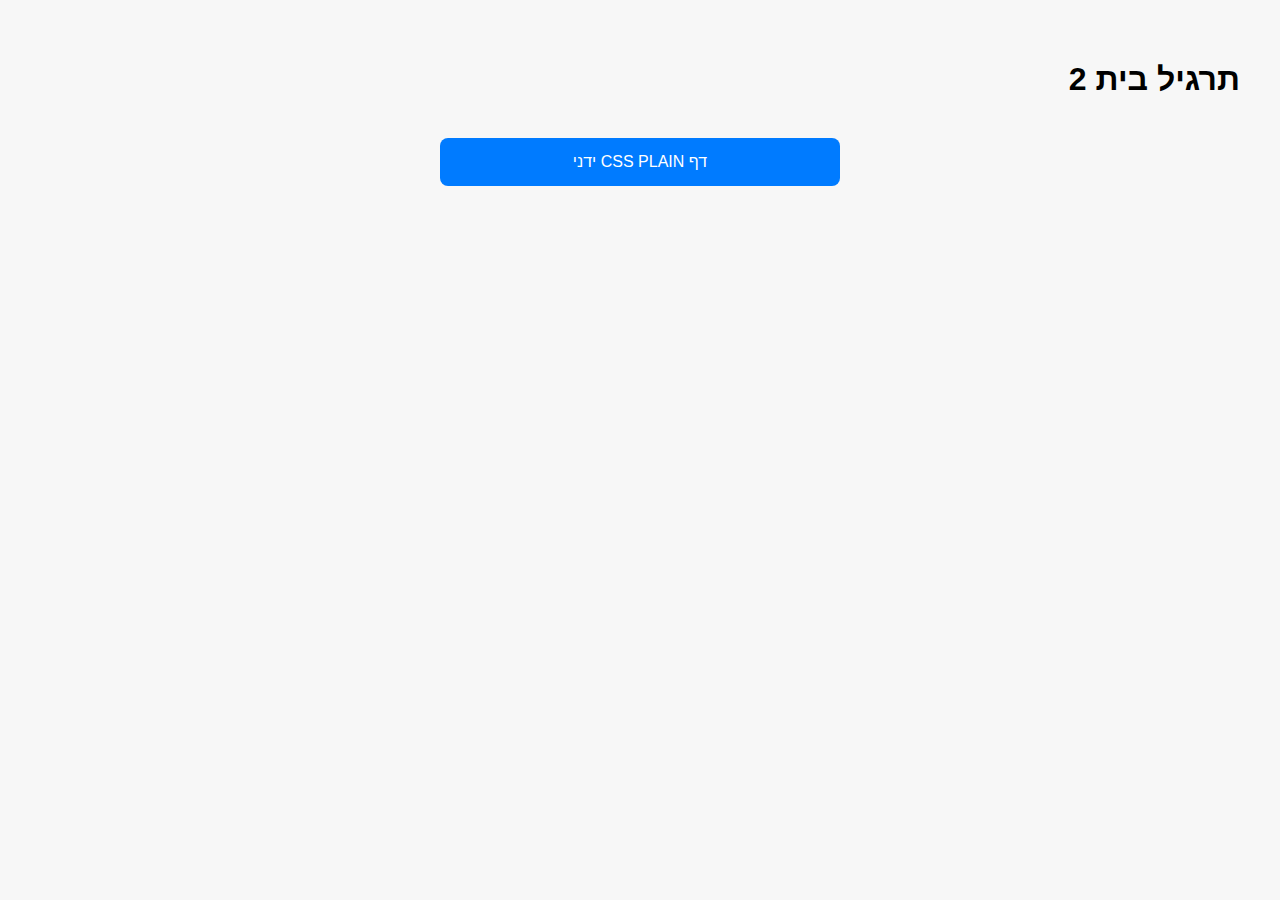
<file: index.html>
<!DOCTYPE html>
<html lang="he">
<head>
    <meta charset="UTF-8">
    <meta name="viewport" content="width=device-width, initial-scale=1.0">
    <title>תרגיל בית 2</title>
    <style>
        body {
            font-family: Arial, sans-serif;
            background-color: #f7f7f7;
            margin: 0;
            padding: 40px;
            direction: rtl; /* כתיבה מימין לשמאל */
        }
        h1 {
            text-align: right;
            margin-bottom: 40px;
        }
        .buttons {
            display: flex;
            flex-direction: column;
            gap: 15px; /* רווח בין הכפתורים */
            max-width: 400px;
            margin: 0 auto;
        }
        .buttons a {
            display: block;
            text-decoration: none;
            background-color: #007bff;
            color: white;
            padding: 15px;
            border-radius: 8px;
            text-align: center;
            font-size: 16px;
            transition: background-color 0.3s ease;
        }
        .buttons a:hover {
            background-color: #0056b3;
        }
    </style>
</head>
<body>

    <h1>תרגיל בית 2</h1>

    <div class="buttons">
        <a href="part1.html">דף CSS PLAIN ידני</a>
    </div>

</body>
</html>
</file>
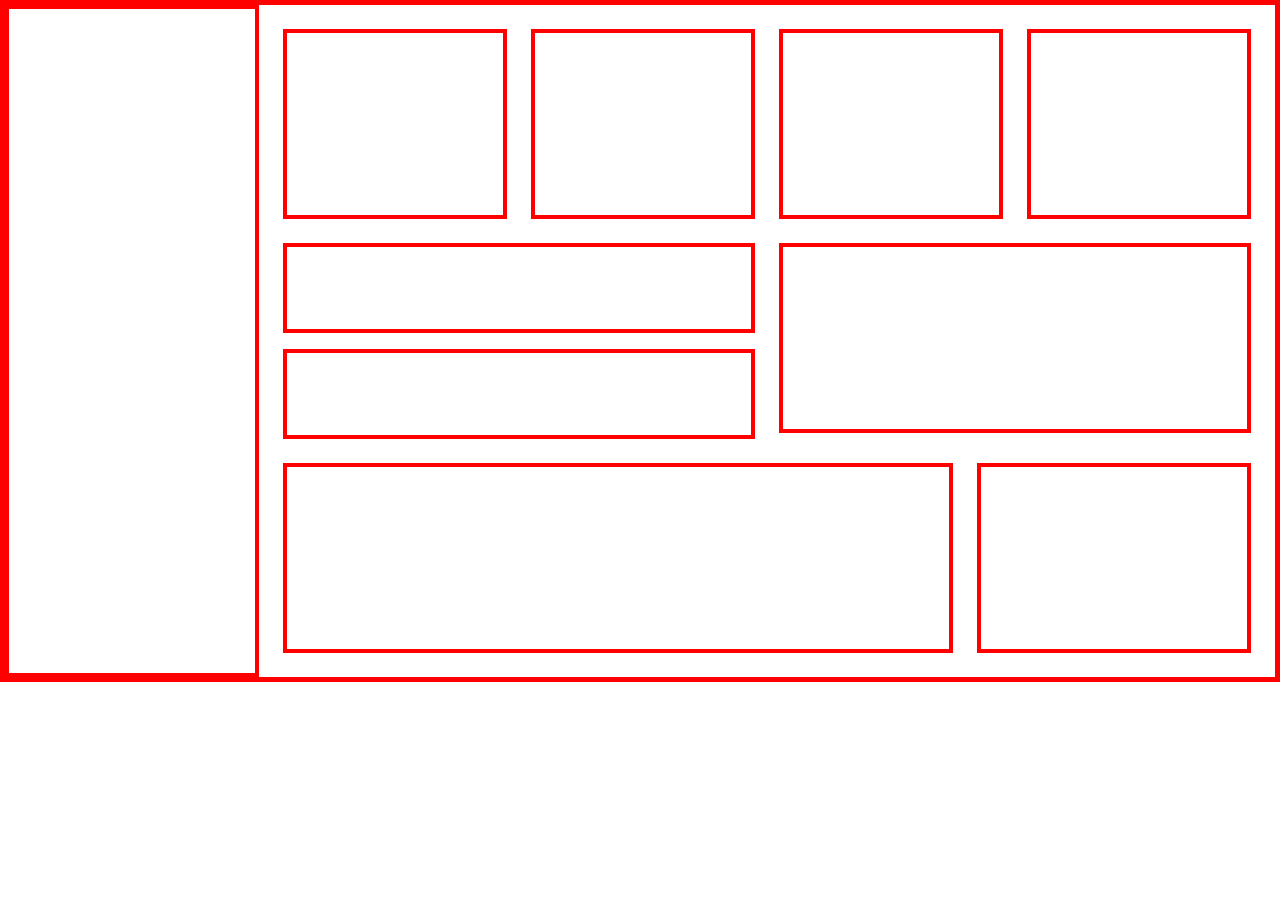
<file: part1.html>
<!DOCTYPE html>
<html lang="he">
<head>
  <meta charset="UTF-8" />
  <meta name="viewport" content="width=device-width, initial-scale=1.0" />
  <link rel="stylesheet" href="part1.css">
  <title>HW2 Part A</title>
</head>

<body>

  <div class="layout" style="min-height: 560px;">

    <div class="sidebar col">
      <div class="box tall"></div>
    </div>

    <div class="main">

      <div class="row cf">
        <div class="col w25"><div class="box medium"></div></div>
        <div class="col w25"><div class="box medium"></div></div>
        <div class="col w25"><div class="box medium"></div></div>
        <div class="col w25"><div class="box medium"></div></div>
      </div>

      <div class="row cf">
        <div class="col w50">
          <div class="box small margin16"></div>
          <div class="box small"></div>
        </div>

        <div class="col w50">
          <div class="box medium"></div>
        </div>
      </div>

      <div class="row cf">
        <div class="col w70">
          <div class="box medium"></div>
        </div>

        <div class="col w30">
          <div class="box medium"></div>
        </div>
      </div>

    </div>
  </div>

</body>
</html>
</file>
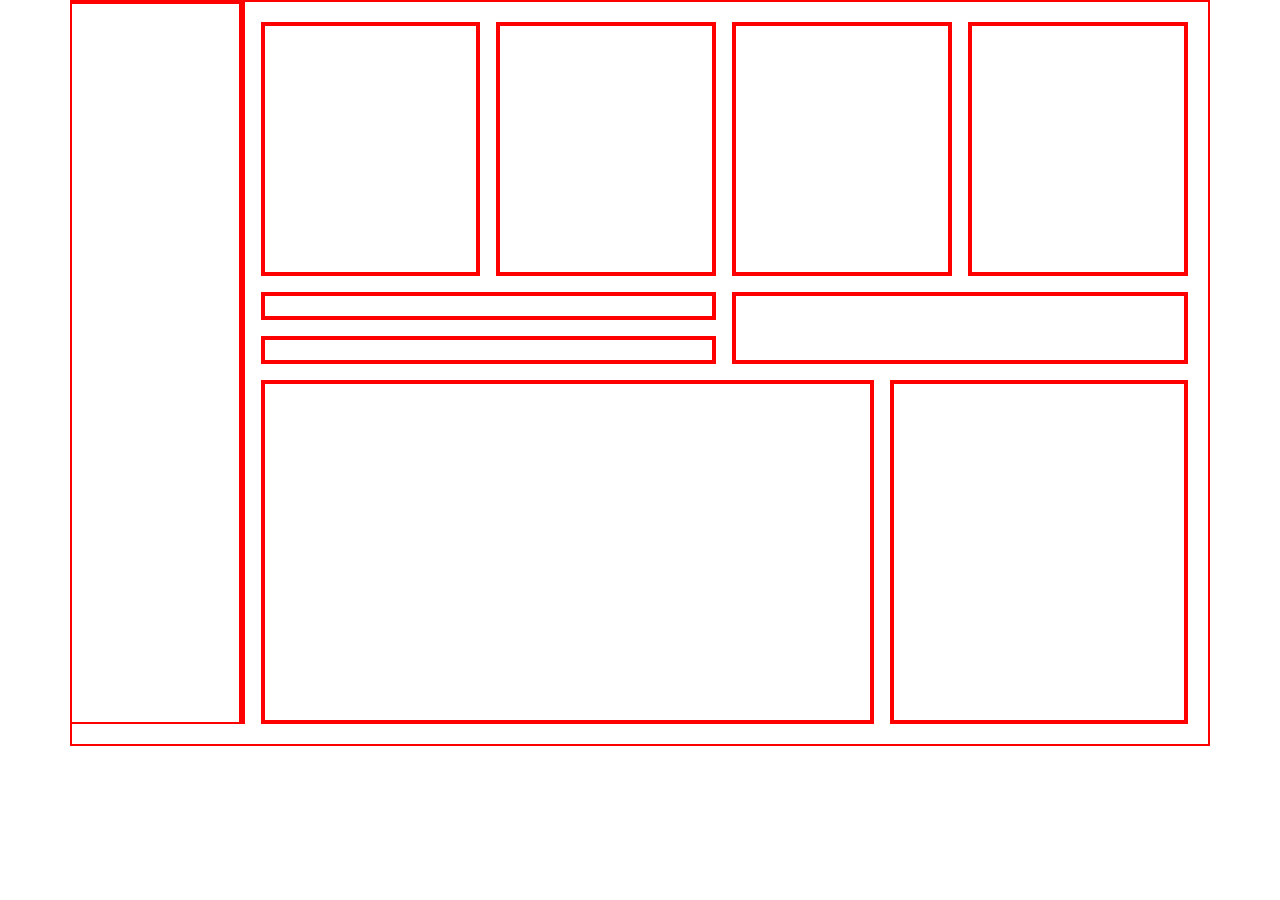
<file: part2_Bootstrap.html>
<!DOCTYPE html>
<html lang="en">
<head>
    <meta charset="UTF-8">
    <meta name="viewport" content="width=device-width, initial-scale=1.0">
    <title>Part2 Bootstrap Bar Zitter</title>
    <link href="https://cdn.jsdelivr.net/npm/bootstrap@5.3.0/dist/css/bootstrap.min.css" rel="stylesheet">
    <link rel="stylesheet" href="part2_Bootstrap.css">
     
</head>
<body>
    <div class="container min-vh-100">
        <div class="row g-3">
            <div class="col-12 col-md-2">
                <div class="block h-100"></div>
            </div>

            <div class="col-12 col-md-10">
                <div class="row row1 g-3 mb-3">
                    <div class="col-12 col-md-3"><div class="block h-100"></div></div>
                    <div class="col-12 col-md-3"><div class="block h-100"></div></div>
                    <div class="col-12 col-md-3"><div class="block h-100"></div></div>
                    <div class="col-12 col-md-3"><div class="block h-100"></div></div>
                </div>

                <div class="row g-3 mb-3">
                    <div class="col-12 col-md-6">
                        <div class="row gy-3">
                            <div class="col-12"><div class="block h-100"></div></div>
                            <div class="col-12"><div class="block h-100"></div></div>
                        </div>
                    </div>
                    <div class="col-12 col-md-6">
                        <div class="block h-100"></div>
                    </div>
                </div>

                <div class="row row3 g-3">
                    <div class="col-12 col-md-8">
                        <div class="block h-100"></div>
                    </div>
                    <div class="col-12 col-md-4">
                        <div class="block h-100"></div>
                    </div>
                </div>
            </div>
        </div>
    </div>
</body>
</html>
</file>
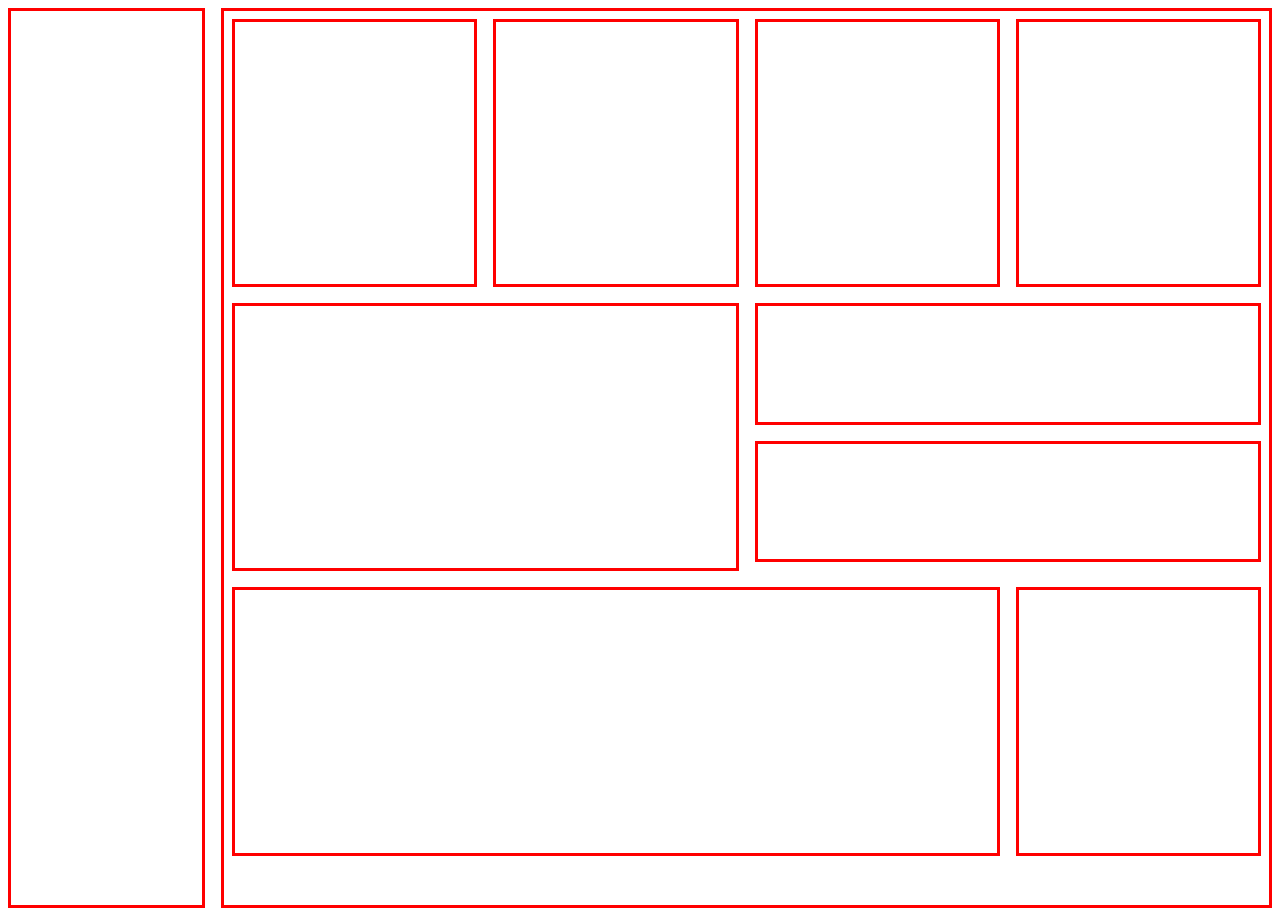
<file: part2_CSSPlain.html>
<!DOCTYPE html>
<html lang="he"> 
<head>
  <meta charset="UTF-8">
  <meta name="viewport" content="width=device-width,initial-scale=1">
  <link rel="stylesheet" href="part2_CSSPlain.css">
</head>
<body>
  <!--
    Layout notes:
    - This page uses only plain CSS with floats and percentage widths.
    - Class naming: use `col-*` for width fractions and `height*` for vertical sizing.
    - Use `clearfix` on containers to clear floated children.
    - Below 750px a media query stacks all boxes into a single column.
    - Do NOT add text inside the boxes; boxes are visual only (red borders).
  -->

  <!-- Left sidebar: 16.66% width, full height -->
  <div class="col-2 height"></div>

  <!-- Main area: 83.33% width -->
  <div class="col-10 height clearfix">
    <!-- Top row: 4 boxes, each 25% (col-3), 20% height -->
    <div class="col-3 height2"></div>   
    <div class="col-3 height2"></div>
    <div class="col-3 height2"></div>
    <div class="col-3 height2"></div>
    <div class="col-6 height2"></div>
    <div class="col-6 height5"></div>
    <div class="col-6 height5"></div>

    <!-- Right: 66.66% (col-8) tall box -->
    <div class="col-9 height2"></div>
    <div class="col-3 height2"></div>
  </div>
</body>
</html>
</file>
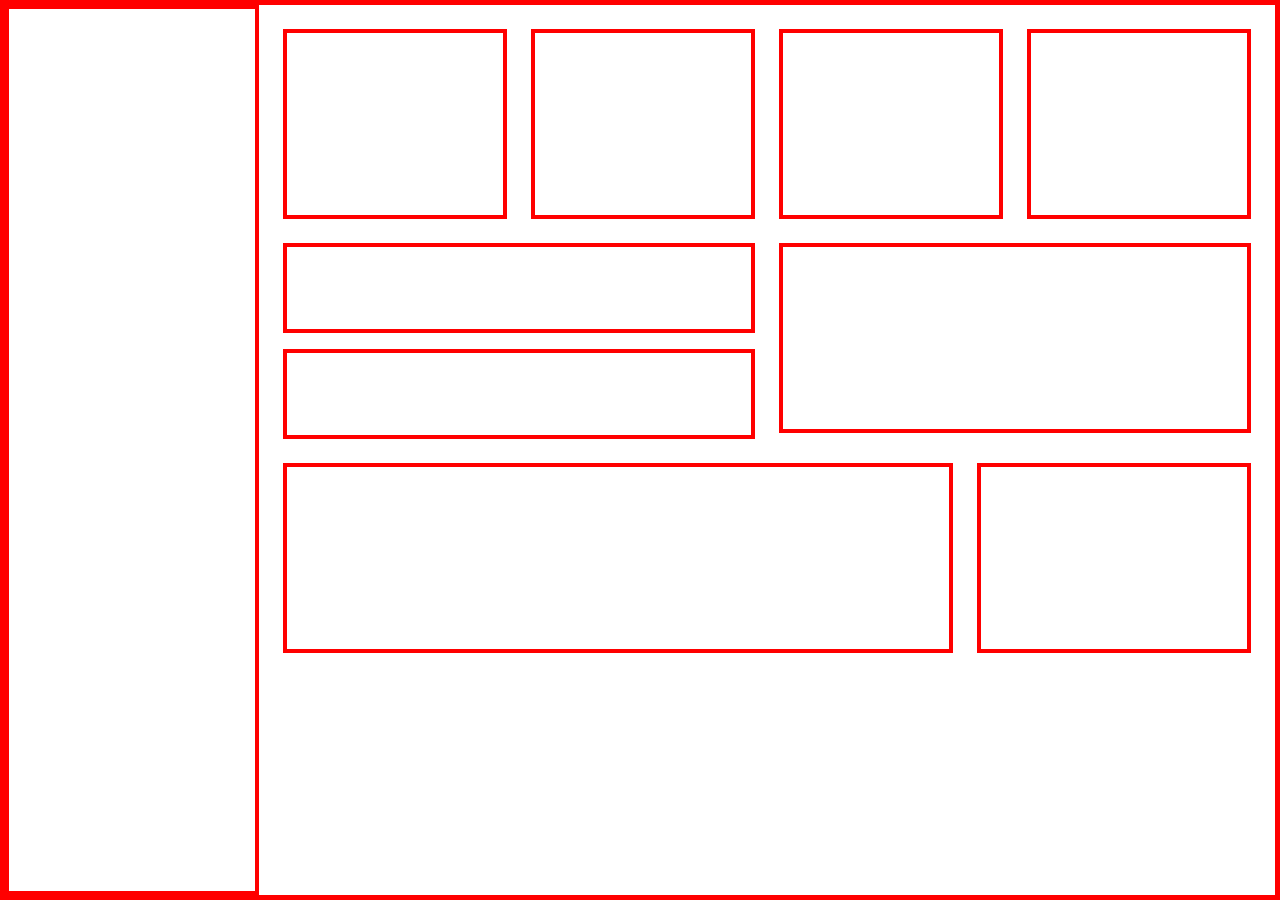
<file: part2_Flex.html>
<!-- This HTML page uses Flex layout (the linked CSS applies Flex, not floats) -->
<!-- The CSS file arranges columns with Flex so alignment and responsive stacking are simpler -->

<!DOCTYPE html>
<!-- lang="he" tells browsers and screen readers the page is Hebrew (helps accessibility and translation) -->
<html lang="he">
<head>
  <meta charset="UTF-8" />
  <meta name="viewport" content="width=device-width, initial-scale=1.0" />
  <link rel="stylesheet" href="part2_Flex.css">
  <title>Part2 Flex Shira Chitayat</title>
</head>

<body>

    <!-- Main container: flex splits page into sidebar (20%) and main (80%) -->
    <!-- Student note: the CSS uses Flex so sidebar and main sit side-by-side on desktop.
      On small screens the media query stacks them into one column. -->
    <div class="layout">

    <!-- Sidebar (left) - contains a tall box. Desktop: 20% width; Mobile: full width -->
    <!-- Student note: the sidebar is separate so the tall box can be full-height on desktop. -->
    <div class="sidebar">
      <div class="box tall"></div>
    </div>

    <!-- Main content (right) - holds rows of boxes. Desktop: 80% width -->
    <!-- Student note: .main contains .row groups that use Flex to lay out boxes. -->
    <div class="main">

      <!-- Row: four equal boxes (each w25). Flex puts these in one horizontal line on desktop -->
      <!-- Student note: a .row is a horizontal container; each .col sets inner padding. -->
      <div class="row">
        <div class="col w25"><div class="box medium"></div></div>
        <div class="col w25"><div class="box medium"></div></div>
        <div class="col w25"><div class="box medium"></div></div>
        <div class="col w25"><div class="box medium"></div></div>
      </div>

      <!-- Row: left column stacks two small boxes, right column has one medium box -->
      <!-- Student note: use w50 to split the row into two columns on desktop. -->
      <div class="row">
        <div class="col w50">
          <div class="box small margin16"></div>
          <div class="box small"></div>
        </div>

        <div class="col w50">
          <div class="box medium"></div>
        </div>
      </div>

      <!-- Row: wide box on left (w70) and narrow box on right (w30) -->
      <!-- Student note: width classes (w70/w30) control the layout proportions. -->
      <div class="row">
        <div class="col w70">
          <div class="box medium"></div>
        </div>

        <div class="col w30">
          <div class="box medium"></div>
        </div>
      </div>

    </div>
  </div>

</body>
</html>
</file>
<file: part1.css>
* {
box-sizing: border-box;
}

body {
margin: 0;
}

.layout {
  position: relative;        
  width: 100%;
  border: 5px solid red;
  padding: 0;
}

.col{
  float: left;             
  padding: 12px;          
}

.box{
  border: 4px solid red;
  background: transparent;
}

.sidebar {
  position: absolute;
  top: 0;
  bottom: 0;               
  left: 0;
  width: 20%;
}

.sidebar.col {
  padding: 0;
}

.main {
  width: 80%;
  margin-left: 20%;        
  padding: 12px;
}

.row{
    width: 100%;
}

.w25{ 
    width: 25%;
}

.w50{ 
    width: 50%;
}

.w70{ 
    width: 70%;
}

.w30{
    width: 30%;
}

.small{
    height: 90px;
}

.bar{
  height: 55px;
  margin-bottom: 16px;     
}

.bar:last-child{
    margin-bottom: 0;
}

.medium{
    height: 190px;
}

.cf::after{
  content: "";
  display: table;
  clear: both;
}

@media (max-width: 750px){

  .sidebar, .main,
  .w25, .w50, .w70, .w30{
    width: 100%;
  }

  .sidebar{ position: static; height: auto; }
  .main{ margin-left: 0; }

  .box{
    height: 140px;      
  }

  .small, .medium, .bar, .mid-right{
    height: 140px;
  }

  .margin16,
  .bar{
    margin-bottom: 16px;
  }
  .bar:last-child{
    margin-bottom: 16px;
  }
}

.sidebar .box.tall{
  height: 100%;
  width: 100%;
}

.margin16{
  margin-bottom: 16px;
}
</file>
<file: part2_CSSPlain.css>
/*
  part2.css — Float-based responsive layout

  Rules and conventions:
  - Use only floats and percentage widths (no flex/grid/absolute positioning).
  - Width helpers: `.col-1` .. `.col-12` represent fractional widths.
  - Height helpers: `.height`, `.height2`, `.height3`, `.height4`, `.height5`.
  - `.clearfix` is provided to clear floated children when needed.
  - All boxes use a red border for the visible frames.
  - A media query at max-width: 750px stacks all boxes vertically.
*/

* {
  box-sizing: border-box;
}

html, body {
  height: 100%;
  margin: 0;
  padding: 0;
}

/* Clearfix for float clearing */
.clearfix::after {
  content: "";
  display: table;
  clear: both;
}

/* Column system using floats only */
[class*="col-"] {
  /* Any element with class starting `col-` is a floated column box.
     Margin is applied to create visible spacing between boxes.
     Border shows the rectangle frame (3px solid red).
  */
  float: left;
  border: 3px solid red;
  padding: 0;
  margin: 8px;
  box-sizing: border-box;
}

.col-1  { width: calc(8.33% - 16px); }
.col-2  { width: calc(16.66% - 16px); }
.col-3  { width: calc(25% - 16px); }
.col-4  { width: calc(33.33% - 16px); }
.col-5  { width: calc(41.66% - 16px); }
.col-6  { width: calc(50% - 16px); }
.col-7  { width: calc(58.33% - 16px); }
.col-8  { width: calc(66.66% - 16px); }
.col-9  { width: calc(75% - 16px); }
.col-10 { width: calc(83.33% - 16px); }
.col-11 { width: calc(91.66% - 16px); }
.col-12 { width: calc(100% - 16px); }



/* Height classes – no margins */
.height {
  height: 100%;
}

.height2 {
  height: 30%;
}

.height3 {
  height: 40%;
}

.height4 {
  height: 50%;
}

.height5{
  height: 13.6%;
}



/* Responsive: single-column layout below 750px */
@media (max-width: 750px) {
  [class*="col-"] {
    float: none;
    width: calc(100% - 16px) !important;
    margin: 8px 0;
  }

  .height,
  .height2,
  .height3,
  .height4,
  .height5 {
    height: auto;
    min-height: 100px;
  }



  .clearfix::after {
    content: "";
    display: table;
    clear: both;
  }
}
</file>
<file: part2_Flex.css>
/* Part B2 - Same layout as Part A, but using Flex instead of CSS-Plain
   Flex is better than CSS-Plain because:
   - It's cleaner and simpler to use for layouts
   - It automatically aligns items in rows and columns
   - It's easier to make responsive on mobile
   - CSS-Plain was just a "hack" for layouts, Flex was designed for this */

* { box-sizing: border-box; }
body { margin: 0; }

/* Main container that wraps the whole page
   Uses flex to split the page into two columns (sidebar and main content) */
.layout{
  width: 100%;
  border: 5px solid red;
  padding: 0;

  /* Make the layout fill the viewport so sidebar can be full-height
     (this makes the left tall box appear along the whole screen). */
  min-height: 100vh;
  display: flex;  /* Creates a flex container to arrange columns */
  align-items: stretch;
}

/* Student note: using Flex here replaces old float-based layouts.
   Flex makes it easy to place the sidebar and main next to each other
   and to change their order or stacking on small screens. */

/* Left sidebar - takes up 20% of the page width */
.sidebar{
  width: 20%;
}

/* Student note: the sidebar holds the tall box on the left in desktop.
   It is separate from .main so we can control width and stacking. */

/* Right main content area - takes up 80% of the page width */
.main{
  width: 80%;
  padding: 12px;
}

/* Style for each box/rectangle on the page */
.box{
  border: 4px solid red;
  background: transparent;
}

/* Student note: .box is a visual rectangle used many times.
   Heights are set by .small/.medium or by the media query. */

/* Row class - uses flex to arrange boxes horizontally in a row */
.row{
  display: flex;       /* Arranges child items in a horizontal line */
  width: 100%;
}

/* Student note: .row is a horizontal group of .col children on desktop.
   Each .col uses width classes (w25, w50, etc.) to size boxes. */

/* Column class - adds padding inside each box */
.col{
  padding: 12px;
}

/* Width classes - define how much space each box takes in a row */
.w25{ width: 25%; }
.w50{ width: 50%; }
.w70{ width: 70%; }
.w30{ width: 30%; }

/* Height classes - set different heights for boxes */
.small{ height: 90px; }
.medium{ height: 190px; }

/* Adds space below small boxes (used to separate stacked boxes) */
.margin16{ margin-bottom: 16px; }

/* Sidebar tall box: fills the sidebar height on desktop */
.sidebar .box.tall{
  height: 100%;
  width: 100%;
}

/* Mobile responsive design - for screens 750px or smaller
   The layout changes from two columns to a single column stack */
@media (max-width: 750px){

  /* Changes the layout from horizontal (two columns) to vertical (one column) */
  .layout{
    flex-direction: column;
  }

  /* Makes all sections full width on mobile */
  .sidebar, .main,
  .w25, .w50, .w70, .w30{
    width: 100%;
  }

  /* Stacks boxes vertically instead of horizontally in a row */
  .row{
    flex-direction: column;
  }

  /* Makes all boxes the same height for consistent mobile appearance */
  .box{ height: 140px; }
  .small, .medium{ height: 140px; }

    /* Student note: On mobile the page stacks vertically.
      The sidebar becomes full-width and each row's children stack.
      This media query makes layout simpler for narrow screens. */

  /* Keeps spacing between boxes on mobile */
  .margin16{ margin-bottom: 16px; }
}
</file>
